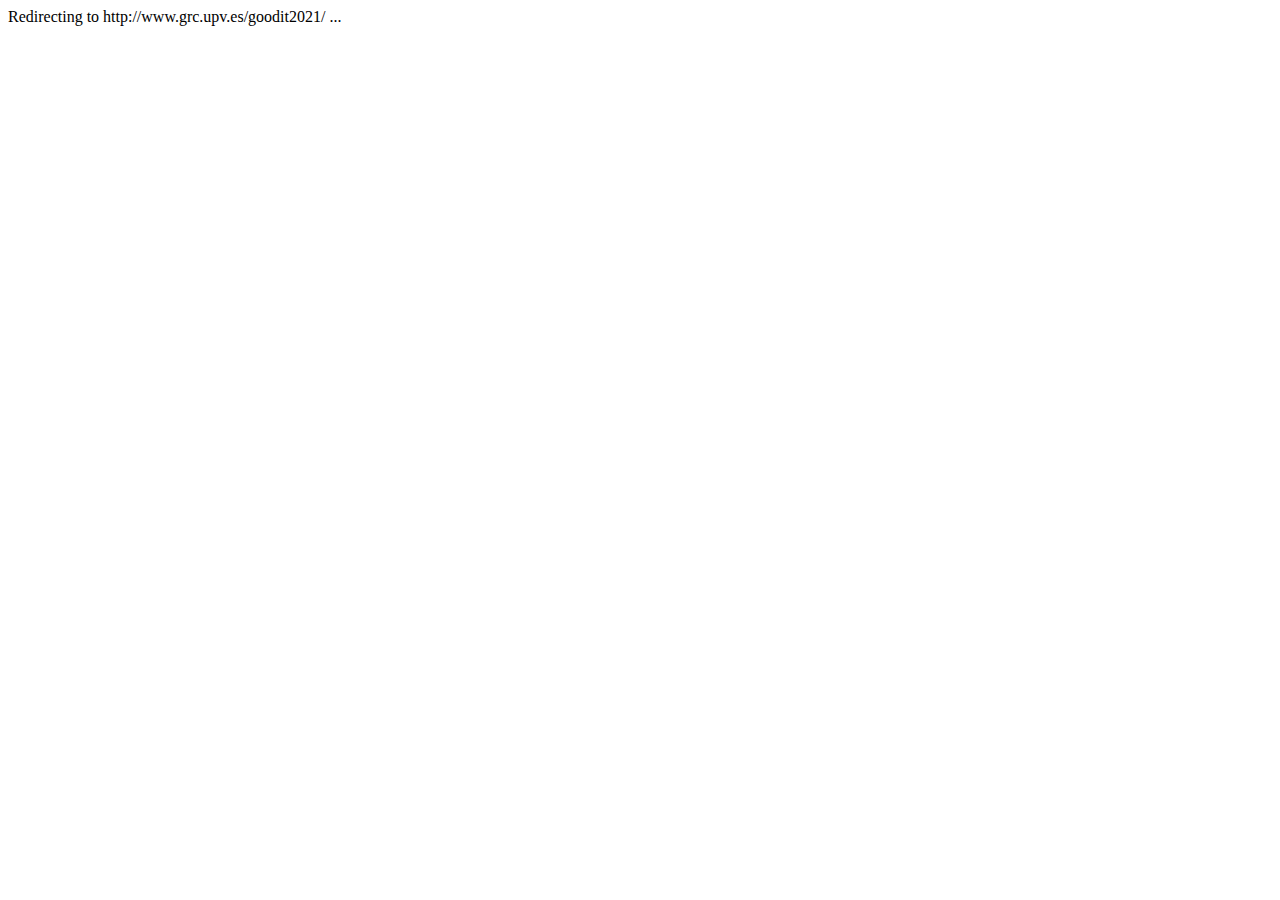
<file: index.html>
<HTML>
<HEAD>
<meta http-equiv="Content-Type" content="text/html">
<META HTTP-EQUIV="refresh" CONTENT="3; url=http://www.grc.upv.es/goodit2021/">
<TITLE>Redirecting to http://www.grc.upv.es/goodit2021/ ...</TITLE>
</HEAD>
<BODY>
Redirecting to http://www.grc.upv.es/goodit2021/ ...
</BODY>
</HTML>
</file>
